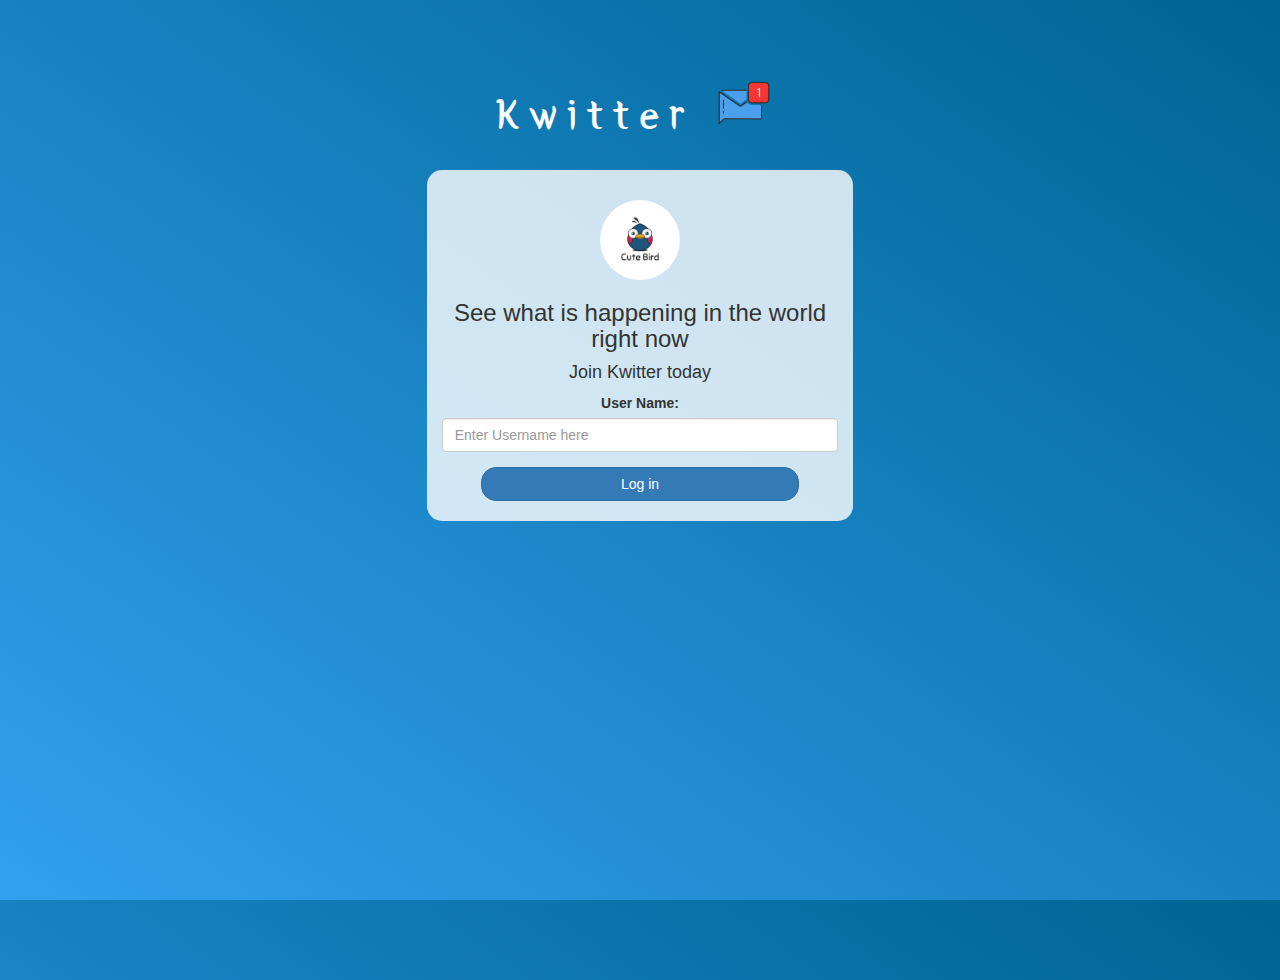
<file: index.html>
<!DOCTYPE html>
<html>
<head>
	<title>Kwitter</title>
<link href="https://fonts.googleapis.com/css?family=Yeon+Sung&display=swap" rel="stylesheet"><meta name="viewport" content="width=device-width, initial-scale=1">

<link rel="stylesheet" href="https://maxcdn.bootstrapcdn.com/bootstrap/3.4.0/css/bootstrap.min.css">
<script src="https://ajax.googleapis.com/ajax/libs/jquery/3.4.1/jquery.min.js"></script>
<script src="https://maxcdn.bootstrapcdn.com/bootstrap/3.4.0/js/bootstrap.min.js"></script>

<link rel="stylesheet" type="text/css" href="style.css">
<script src="kwitter.js"></script>
</head>
<body>
<center>
	<h1 class="header">	
		Kwitter	<sup>
	<img src="m2.png">
	</sup>
</h1>
	<div class="col-lg-4 col-md-6 col-sm-6 col-xs-11 login_div">
	<img src="logo.png" class="logo">
		<h3 >See what is happening in the world right now</h3>
		<h4 >Join Kwitter today</h4>
		<div class="form-group">
		  <label >User Name:</label>
		  <input placeholder = "Enter Username here" id = "Input_username" class = "form-control">

		</div>
		<button id="login_button" class="btn btn-primary" onclick = "nextPage()">Log in</button>
		<br><br>
	</div>
</center>
</body>
</html>
</file>
<file: style.css>
html, body
{
  height: 100%;
  margin: 0;
}

body
{
background-image: linear-gradient(to right top, #33a0f1, #2591d9, #1882c1, #0a73aa, #006494);
}

.header
{
	color: white;font-family: 'Yeon Sung';font-size: 45px;letter-spacing: 10px;margin-top: 80px;
}
.header img
{
	width: 80px;margin-left: -15px;
}

.login_div
{
	background: rgba(255,255,255,0.8);float: none;border-radius: 15px;
}

.logo
{
	width: 80px;margin-top: 30px;border-radius: 40px;
}

#login_button
{
	width: 80%;border-radius: 15px;
}

.room_name
{
	cursor: pointer;
	font-size: 20px;
}


#logout
{
	font-size: 20px; float: right;
}


#output
{
	padding: 10px; width:80%;background: rgba(255,255,255,0.8);border-radius: 15px;
}

.input_div_room_page
{
	width: 80%;
}

.input_div label
{
	color: white;font-size: 20px;
}


.input_div_message_page
{
	position: fixed;bottom: 0px;width: 100%;background: rgba(255,255,255,0.8);
}
.input_div_message_page label
{
	color: black;
}
.input_div_message_page #msg
{
	width: 80%;
}
.input_div_message_page button
{
	margin-top: 15px;
	width: 50%; 
}
.color_white
{
	color: white
}

.user_tick
{
	width:20px;
}
.message_h4
{
	padding-left:5px;color:grey;
}
#messages{
	width: 770px;
}
</file>
